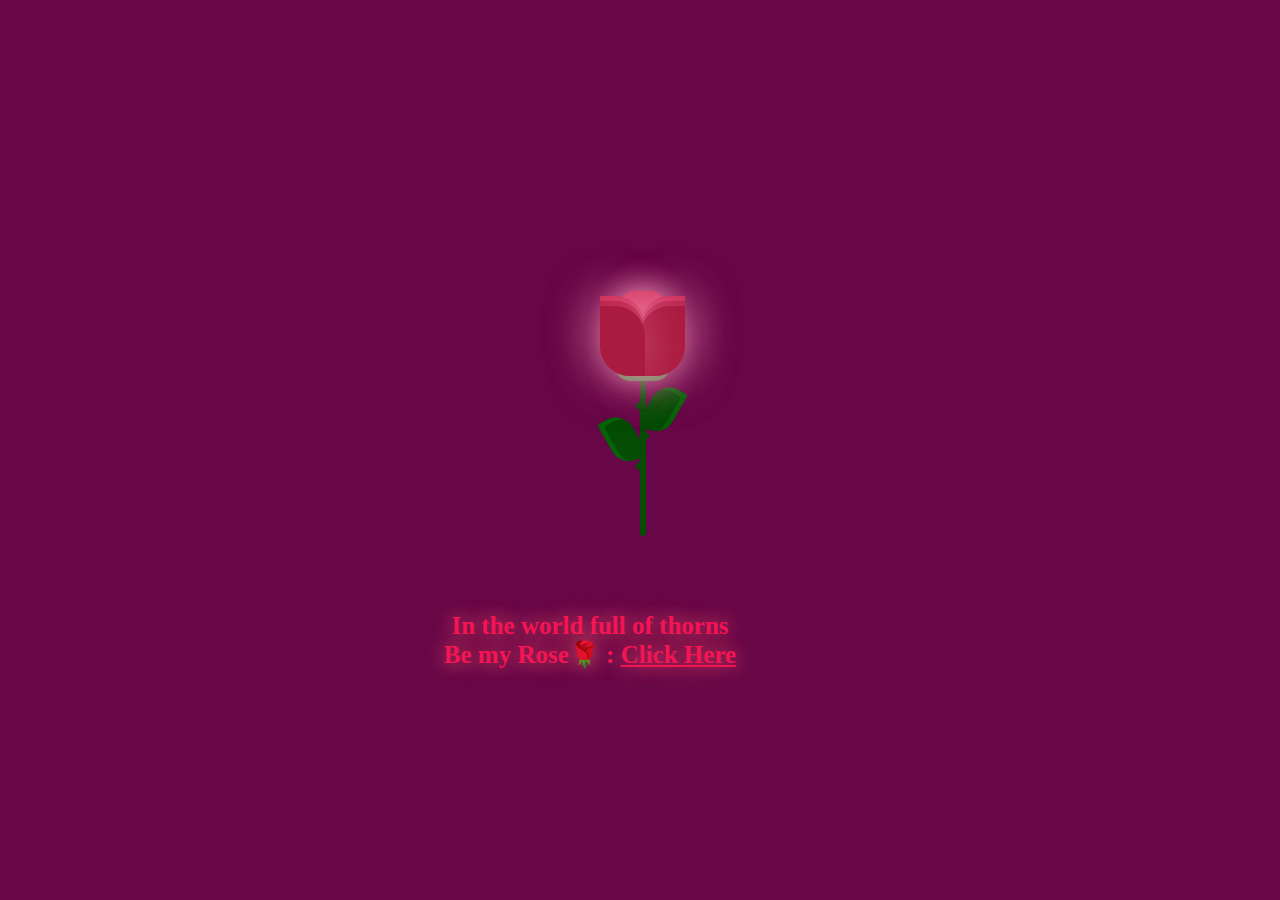
<file: index.html>
<!DOCTYPE html>
<html lang="en">
  <head>
    <meta charset="UTF-8" />
    <meta name="viewport" content="width=device-width, initial-scale=1.0" />
    <title>Happy Rose Day🌹</title>
    <link rel="stylesheet" href="style.css" />
    <link
      href="https://fonts.googleapis.com/css?family=Indie+Flower"
      rel="stylesheet"
      type="text/css"
    />
  </head>
  <body>
    <div class="container">
      <div class="glass">
        <div class="shine"></div>
      </div>
      <div class="thorns">
        <div></div>
        <div></div>
        <div></div>
        <div></div>
      </div>
      <div class="leaves">
        <div></div>
        <div></div>
        <div></div>
        <div></div>
      </div>
      <div class="petals">
        <div></div>
        <div></div>
        <div></div>
        <div></div>
        <div></div>
        <div></div>
        <div></div>
      </div>
      <div class="text">
        <h2></h2> In the world full of thorns <br /> 
       Be my Rose🌹 : <a href="new.html">Click Here</a></h2>
      </div>
    </div>
  </body>
</html>
</file>
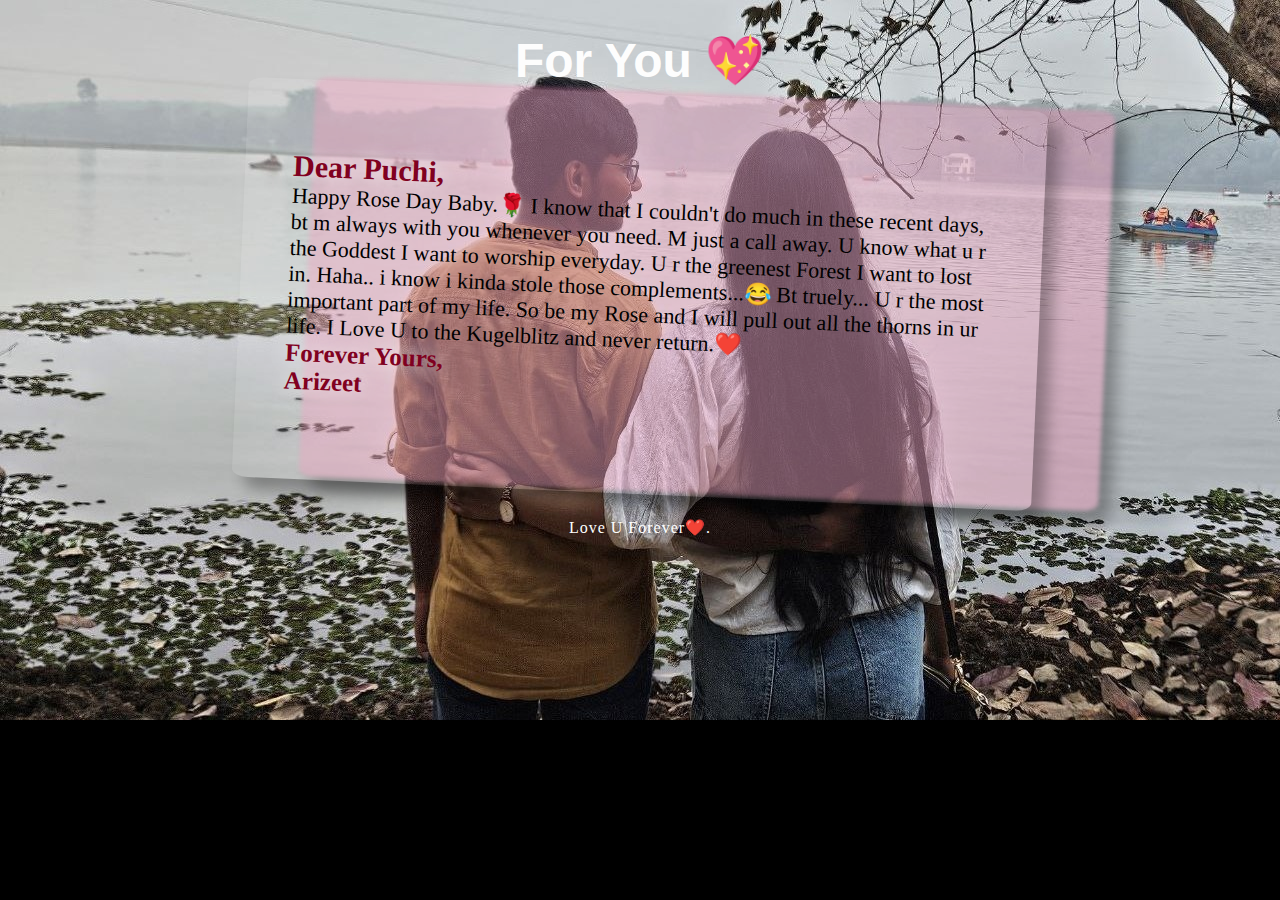
<file: new.html>
<!DOCTYPE html>
<html lang="en">
  <head>
    <meta charset="UTF-8" />
    <meta name="viewport" content="width=device-width, initial-scale=1.0" />
    <title>Purvi🤍</title>
    <link rel="stylesheet" href="new.css" />
  </head>
  <body>
    <div class="wrap">
      <h1 class="heading">For You 💖</h1>
      <div class="postcard1"></div>
      <div class="postcard">
        <div class="letter"></div>
        <p>
          <span>Dear Puchi,</span>
          <br />
          Happy Rose Day Baby.🌹 I know that I couldn't do much in these recent days, bt m always with you whenever you need.
          M just a call away. U know what u r the Goddest I want to worship everyday. U r the greenest Forest I want to
          lost in. Haha.. i know i kinda stole those complements...😂 Bt truely... U r the most important part of my life.
          So be my Rose and I will pull out all the thorns in ur life.
          I Love U to the Kugelblitz and never return.❤️
          <br />
          <span class="ullu">
            Forever Yours,
            <br />
            Arizeet</span
          >
        </p>
        <div class="address">
        </div>
      </div>
    </div>

    <footer>
      <p>Love U Forever❤️.</p>
    </footer>
  </body>
</html>
</file>
<file: style.css>
@import url("https://fonts.googleapis.com/css2?family=Great+Vibes&display=swap");
body {
  height: 100%;
  width: 100%;
  background: #680747;
  overflow: hidden;
  text-align: center;
  justify-content: center;
}

.container {
  position: absolute;
  left: 50%;
  top: 50%;
  transform: translate(-50%, -50%);
}

.glass {
  height: 350px;
  width: 200px;
}

.petals > div {
  position: absolute;
  background: #d52d58;
  width: 45px;
  height: 80px;
  top: 55px;
  transition: all 0.5s ease-out;
}
.petals > div:nth-child(1) {
  border-radius: 15px;
  box-shadow: 0px 0px 30px #f594b8;
  left: 80px;
  top: 60px;
  background: #d52d58;
}
.petals > div:nth-child(2),
.petals > div:nth-child(4),
.petals > div:nth-child(6) {
  background: #b81b43;
  left: 60px;
  border-radius: 0px 30px 0px 30px;
  transform-origin: bottom right;
}
.petals > div:nth-child(3),
.petals > div:nth-child(5),
.petals > div:nth-child(7) {
  background: #b81b43;
  left: 100px;
  border-radius: 30px 0px 30px 0px;
  transform-origin: bottom left;
}
.petals > div:nth-child(2) {
  z-index: 5;
  background: #ab1a3f;
  top: 75px;
  height: 70px;
  box-shadow: 0px 0px 50px rgba(245, 148, 184, 0.5);
  animation: bloom2 3s ease-in-out;
  animation-fill-mode: forwards;
}
.petals > div:nth-child(3) {
  z-index: 4;
  background: #ab1a3f;
  top: 75px;
  height: 70px;
  box-shadow: 0px 0px 50px rgba(245, 148, 184, 0.5);
  animation: bloom3 3s ease-in-out, glowing 2.5s ease-in-out infinite;
  animation-fill-mode: forwards;
}
.petals > div:nth-child(4) {
  z-index: 3;
  background: #b81b43;
  top: 70px;
  height: 75px;
  box-shadow: 0px 0px 50px rgba(245, 148, 184, 0.5);
  animation: bloom4 3s ease-in-out, glowing 2.5s ease-in-out infinite;
  animation-fill-mode: forwards;
}
.petals > div:nth-child(5) {
  z-index: 2;
  background: #b81b43;
  top: 70px;
  height: 75px;
  box-shadow: 0px 0px 50px rgba(245, 148, 184, 0.5);
  animation: bloom5 3s ease-in-out, glowing 2.5s ease-in-out infinite;
  animation-fill-mode: forwards;
}
.petals > div:nth-child(6) {
  z-index: 1;
  background: #c9204b;
  top: 65px;
  height: 70px;
  box-shadow: 0px 0px 50px rgba(245, 148, 184, 0.3);
  animation: bloom6 3s ease-in-out, glowing 2.5s ease-in-out infinite;
  animation-fill-mode: forwards;
}
.petals > div:nth-child(7) {
  z-index: 0;
  background: #c9204b;
  top: 65px;
  height: 70px;
  box-shadow: 0px 0px 50px rgba(245, 148, 184, 0.3);
  animation: bloom7 3s ease-in-out, glowing 2.5s ease-in-out infinite;
  animation-fill-mode: forwards;
}

.deadPetals > div {
  position: absolute;
  background: #d52d58;
  width: 20px;
  height: 15px;
  top: 120px;
  border-radius: 0px 30px 0px 30px;
  box-shadow: 0px 0px 30px rgba(245, 148, 184, 0.5);
  transition: all 0.5s ease-out;
}
.deadPetals > div:nth-child(1) {
  left: 80px;
  transform: rotate(-30deg);
  animation: falling 10s 4s ease-in-out infinite;
}
.deadPetals > div:nth-child(2) {
  left: 101px;
  transform: rotate(-30deg);
  animation: falling 20s 8s ease-in-out infinite;
}
.deadPetals > div:nth-child(3) {
  left: 79px;
  transform: rotate(-30deg);
  animation: falling 20s 12s ease-in-out infinite;
}
.deadPetals > div:nth-child(4) {
  left: 92px;
  transform: rotate(-30deg);
  animation: falling 20s 16s ease-in-out infinite;
}

.leaves > div:nth-last-child(1) {
  position: absolute;
  width: 55px;
  height: 30px;
  background: #338f37;
  top: 120px;
  left: 75px;
  border-radius: 100px;
}
.leaves > div:nth-child(1) {
  position: absolute;
  width: 6px;
  height: 210px;
  background: #054c05;
  top: 95px;
  left: 100px;
  border-radius: 0 0 100px 100px;
}
.leaves > div:nth-child(2) {
  position: absolute;
  width: 30px;
  height: 50px;
  top: 53px;
  border-radius: 5px 40px 20px 40px;
  background: #054c05;
  transform-origin: bottom;
  transform: rotate(-30deg);
  top: 180px;
  left: 80px;
  box-shadow: inset 5px 5px #066406;
}
.leaves > div:nth-child(3) {
  position: absolute;
  width: 30px;
  height: 50px;
  top: 53px;
  border-radius: 40px 5px 40px 20px;
  background: #054c05;
  transform-origin: bottom;
  transform: rotate(30deg);
  top: 150px;
  left: 95px;
  box-shadow: inset -5px 5px #066406;
}

.thorns > div {
  position: absolute;
  width: 0;
  height: 0;
  top: 140px;
}
.thorns > div:nth-child(odd) {
  border-top: 5px solid transparent;
  border-bottom: 5px solid transparent;
  border-left: 5px solid #054c05;
  left: 105px;
}
.thorns > div:nth-child(even) {
  border-top: 5px solid transparent;
  border-bottom: 5px solid transparent;
  border-right: 5px solid #054c05;
  left: 95px;
}
.thorns > div:nth-child(1) {
  top: 200px;
}
.thorns > div:nth-child(2) {
  top: 170px;
}
.thorns > div:nth-child(4) {
  top: 230px;
}

@keyframes bloom2 {
  50% {
    transform: rotate(-90deg);
    top: 200px;
    left: 100px;
  }
  100% {
    transform: rotate(-60deg);
    top: 252px;
    left: 50px;
    background: #71122a;
    box-shadow: 0px 0px 0px rgba(245, 148, 184, 0);
  }
}
@keyframes bloom3 {
  100% {
    transform: rotate(45deg);
  }
}
@keyframes bloom4 {
  100% {
    transform: rotate(-20deg);
  }
}
@keyframes bloom5 {
  100% {
    transform: rotate(20deg);
  }
}
@keyframes bloom6 {
  100% {
    transform: rotate(-5deg);
  }
}
@keyframes bloom7 {
  100% {
    transform: rotate(5deg);
  }
}
@keyframes glowing {
  50% {
    background: #d7365f;
    box-shadow: 0px 0px 60px #f594b8;
  }
}
@keyframes falling {
  20% {
    top: 335px;
    background: #9d193b;
    box-shadow: 0px 0px 0px rgba(245, 148, 184, 0);
  }
  100% {
    top: 335px;
    opacity: 0;
  }
}
.text {
  font-family: cursive;
  font-weight: 800;
  font-size: 25px;
  text-align: center;
  justify-content: center;
  color: rgb(245, 20, 84);
  text-shadow: 0 0 20px rgb(241, 94, 106);
  margin-left: -100px;
}
.text a {
  color: rgb(245, 20, 84);
}
.text a:hover {
  color: white;
  text-shadow: 0 0 20px rgb(235, 25, 42);
}
</file>
<file: new.css>
@import url("https://fonts.googleapis.com/css2?family=Great+Vibes&display=swap");
* {
  box-sizing: border-box;
}

body {
  font-family: "Varela Round", "Quicksand", sans-serif;
  background: url(background1.jpg);
  background-size: cover;
  background-repeat: no-repeat;
  background-color: black;
}

.postcard {
  width: 800px;
  height: 400px;
  background: rgba(255, 255, 255, 0.101);

  margin: 0 auto;
  border-radius: 2%;
  display: flex;
  justify-content: space-between;
  padding: 3em;
  box-shadow: 0.8em 0.8em 15px rgba(0, 0, 0, 0.3);
  -ms-transform: rotate(2.5deg); /* IE 9 */
  -webkit-transform: rotate(2.5deg); /* Chrome, Safari, Opera */
  transform: rotate(2.5deg);
  -moz-transition: all 0.5s ease;
  -webkit-transition: all 0.5s ease;
  -o-transition: all 0.5s ease;
  transition: all 0.5s ease;
}

.postcard1 {
  width: 800px;
  height: 400px;
  background: #f594b862;
  position: absolute;
  left: 24%;
  -webkit-filter: blur(2px);
  z-index: -1;
  margin: 0 auto;
  border-radius: 2%;
  display: flex;
  justify-content: space-between;
  padding: 3em;
  box-shadow: 0.8em 0.8em 15px rgba(0, 0, 0, 0.3);
  -ms-transform: rotate(2.5deg); /* IE 9 */
  -webkit-transform: rotate(2.5deg); /* Chrome, Safari, Opera */
  transform: rotate(2.5deg);
  -moz-transition: all 0.5s ease;
  -webkit-transition: all 0.5s ease;
  -o-transition: all 0.5s ease;
  transition: all 0.5s ease;
}

h1 {
  text-align: center;
  font-size: 3em;
  color: #fdfdfd;
  margin-bottom: 5px;
}

/*animation*/
.postcard:hover,
.postcard:active,
.postcard:focus {
  -ms-transform: rotate(0deg); /* IE 9 */
  -webkit-transform: rotate(0deg); /* Chrome, Safari, Opera */
  transform: rotate(0deg);
  -moz-transition: all 0.5s ease;
  -webkit-transition: all 0.5s ease;
  -o-transition: all 0.5s ease;
  transition: all 0.5s ease;
}

.mail_stamp {
  width: 100px;
  float: right;
}

.push {
  margin-bottom: 1em;
  margin-top: 0.5em;
}

/*footer*/
footer {
  margin: 1.5em auto;
  text-align: center;
  font-family: "Varela Round", "Quicksand", sans-serif;
  color: white;
}

footer p {
  font-size: 1em;
  letter-spacing: 1px;
}
p span {
  font-size: 30px;
  font-weight: 600;
  text-shadow: 0 0 20px rgb(255, 255, 255);
  color: #800020;
}
p {
  font-size: 22px;
  font-family: cursive;
  font-weight: 540;
}
.ullu {
  font-size: 25px;

  text-shadow: 0 0 20px rgb(255, 255, 255);
}
</file>
